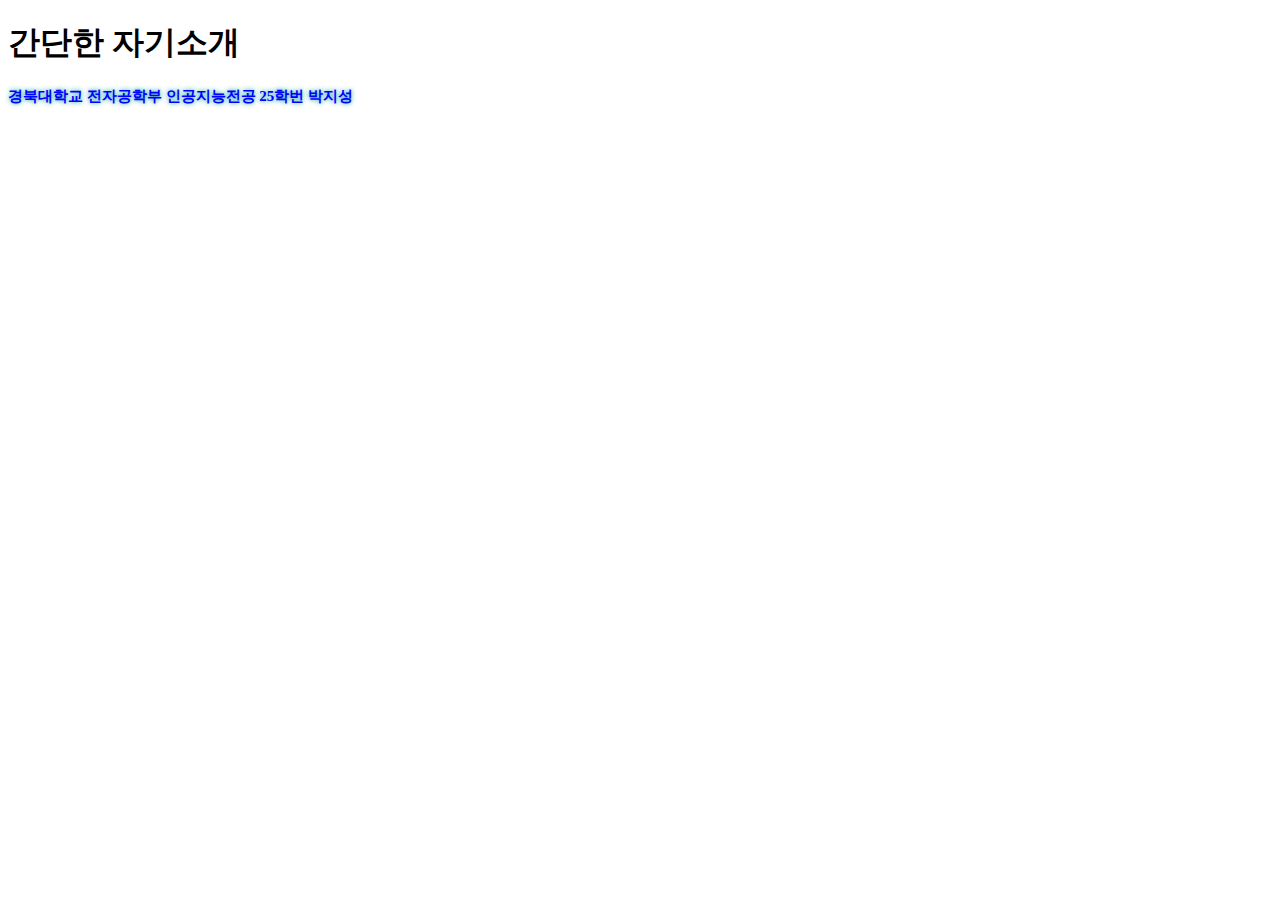
<file: class_01/(pr)cover_letter/index.html>
<!DOCTYPE html>
<html>
<head>
    <meta charset="UTF-8">
    <link rel="stylesheet" href="index.css">

    <title>자기소개서</title>
</head>
<body>
    <h1>간단한 자기소개</h1>
    <span><p>경북대학교 전자공학부 인공지능전공 25학번 박지성</p></span>
</body>
</html>
</file>
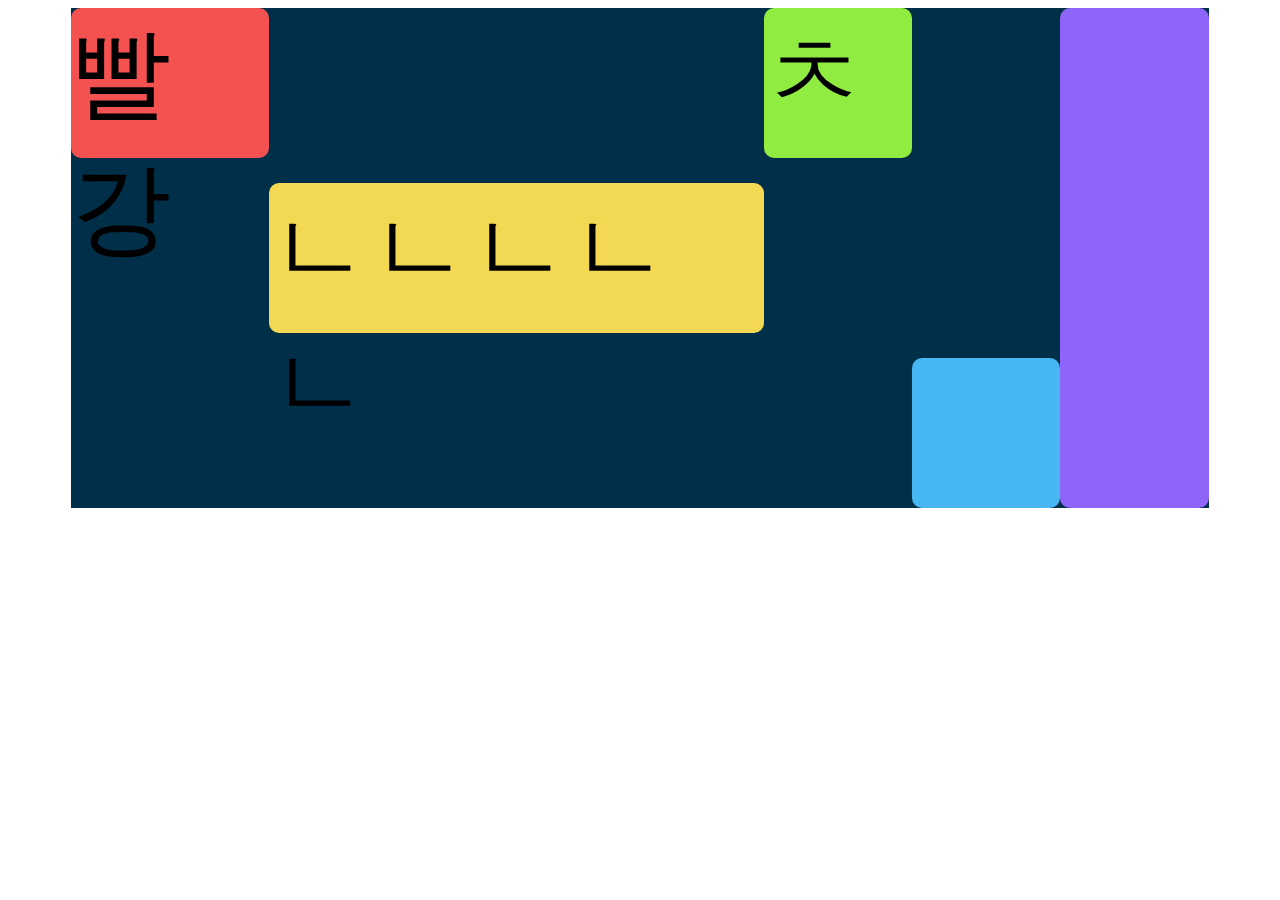
<file: class_02/example_code/index.html>
<!DOCTYPE html>
<html lang="en">

<head>
    <meta charset="UTF-8">
    <meta name="viewport" content="width=device-width, initial-scale=1.0">
    <title>Flexbox</title>
    <link rel="stylesheet" href="style.css">


</head>

<body>
    <div class="container">
        <div class="item1" style="background-color: #f45151">빨강</div>
        <div class="item2" style="background-color: #f3d853">ㄴㄴㄴㄴㄴ</div>
        <div class="item3" style="background-color: #90ec40">ㅊ</div>
        <div class="item4" style="background-color: #47b7f4"></div>
        <div class="item5" style="background-color: #8d66f9"></div>
    </div>

</body>

</html>
</file>
<file: class_01/(pr)cover_letter/index.css>
span {
    color: blue;
    font-weight: bold;
    text-shadow: 0 0 5px #099;
    font-size: 15px;
}
</file>
<file: class_02/example_code/style.css>
body {
    font-family: 'Open Sans', sans-serif;
}
h1 {
    text-align: center;
}
.container {
    background-color: #003049;
    width: 90%;
    height: 500px;
    margin: 0 auto;

    display: flex;
    
}

.item1 {
    height: 150px;
    border-radius: 10px;
    font-size: 100px;
    align-self: auto;
    flex-basis: auto;
}

.item2 {
    height: 150px;
    border-radius: 10px;
    font-size: 100px;
    align-self:center;
    flex-basis: auto;
}

.item3 {
    width: 150px;
    height: 150px;
    border-radius: 10px;
    font-size: 100px;
    align-self:flex-start;
}

.item4 {
    width: 150px;
    height: 150px;
    border-radius: 10px;
    font-size: 100px;
    align-self: flex-end;
}

.item5 {
    width: 150px;
    border-radius: 10px;
    font-size: 100px;
    align-self: stretch;
}
</file>
